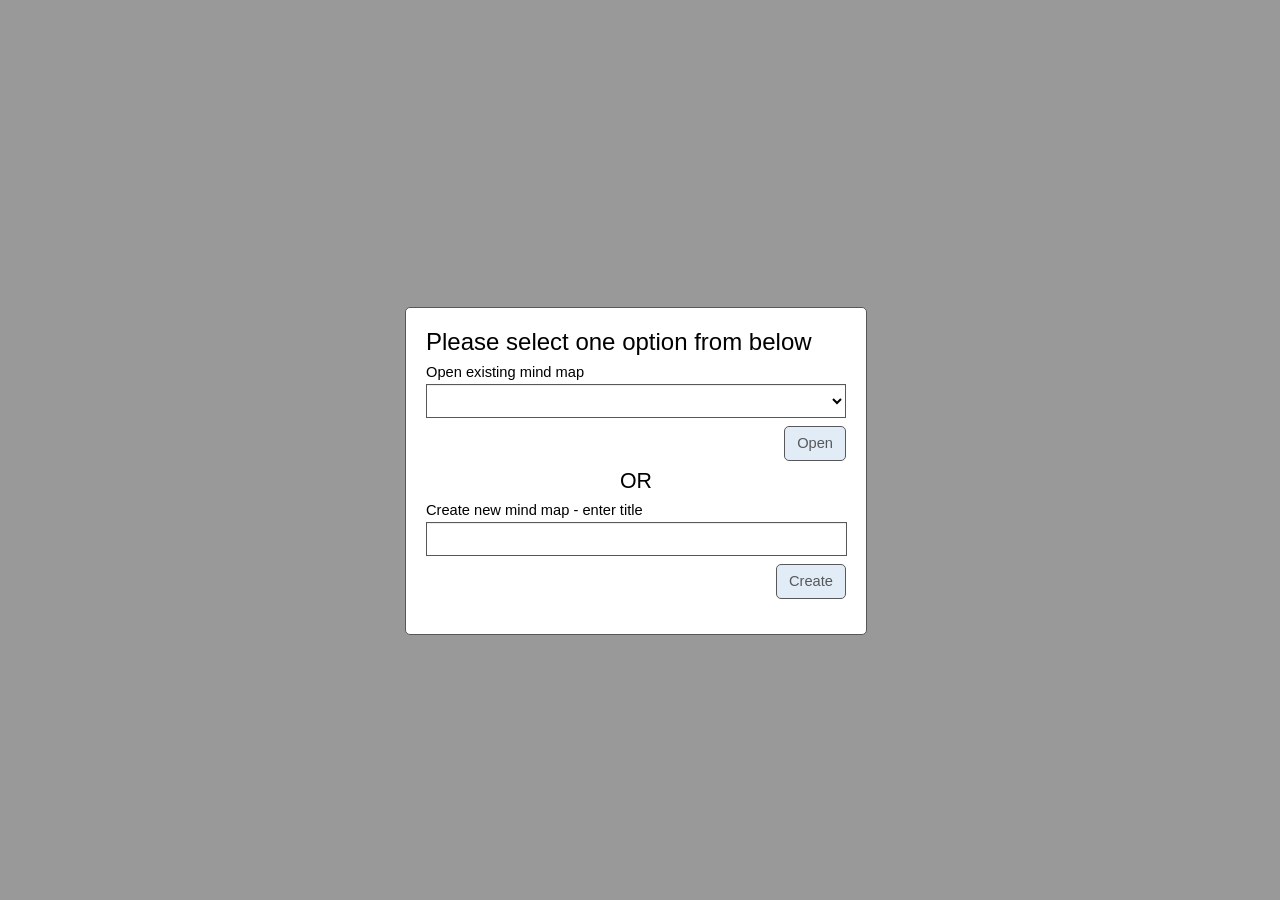
<file: mind_map/index.html>
<!DOCTYPE html>
<html lang="en">
    <head>
        <title>TODO supply a title</title>
        <meta charset="UTF-8"/>
        <meta name="viewport" content="width=device-width, user-scalable=no"/>
        <link href="css/main.css" rel="stylesheet" type="text/css" />
        <script type="text/javascript" src="./js/excanvas.js"></script>
        <script src="./js/json.js"></script>
        <script src="./vleapi.1.js"></script>
        <script>
            var is_ie8 = false;
            var is_firefox = navigator.userAgent.toLowerCase().indexOf('firefox') > -1 ? true : false;
        </script>
    </head>
    <!-- Set a unique ID (in body.id below) to save data against in either
         VLE/Local Storage, can only be 20 chars long, a-z 0-9 -_ -->
    <body id="default_mind_map_id">
        <!--[if IE 8]>
          <script>
              is_ie8 = true;
          </script>
        <![endif]-->
        <div class="menuCon" id="menuCon">
            <ul class="visibleM" id="visibleM">
                <li id="addNli"><a href="javascript:void(0);" title="Add - Add to selected box" id="addN" style="margin-top: 6px;">Add</a></li>
                <li><a href="javascript:void(0);" title="Edit - Edit selected box" id="editN" style="margin-top: 6px;">Edit</a></li>
                <li><a href="javascript:void(0);" title="Move - Move selected box" id="moveN" style="margin-top: 6px;">Move</a></li>
                <li><a href="javascript:void(0);" title="Delete - Remove selected box" id="removeN" style="margin-top: 6px;">Delete</a></li>
                <li><a href="javascript:void(0);" title="More - Show extra actions" id="menSh" style="margin-top: 6px;">More</a></li>
                <li id="cancelM"><a href="javascript:void(0);" title="Cancel - Cancel move" id="cancelMove" style="margin-top: 6px;">Cancel</a></li>
            </ul>
            <div id="extraMenu">
                <div id="mapTitle"></div>
                <ul>
                    <li><a href="javascript:void(0);" id="saveAsM" title="Copy/Save As">Copy/Save As</a></li>
                    <li><a href="javascript:void(0);" id="saveAsIM" title="Save As Image">Save As Image</a></li>
                    <li><a href="javascript:void(0);" id="printM" title="Print">Print</a></li>
                    <li><a href="javascript:void(0);" id="renameM" title="Rename">Rename</a></li>
                </ul>
                <div id="mapTitle1"></div>
                <ul>
                    <li><a href="javascript:void(0);" id="openM" title="Open mind map">Open mind map</a></li>
                    <li><a href="javascript:void(0);" id="createM" title="Create new mind map">Create new mind map</a></li>
                    <li><a href="javascript:void(0);" id="deleteM" title="Delete mind map">Delete mind map</a></li>
                    <li><a href="javascript:void(0);" id="helpM" title="Help - how to use this tool">Help - how to use this tool</a></li>
                </ul>
            </div>
        </div>
        <!-- to show as tree set class to "showTree" -->
        <div id="canvasMimic" ></div>

        <div id="sheeld"></div>
        <div id="openOrNew">
            <h1>Please select one option from below</h1>
            <div class="">
                <label for="openEx">Open existing mind map</label>
                <select id="openEx"></select>
                <div class="centerT">
                    <button id="openOrNewO">Open</button>
                </div>
            </div>
            <div class="ortext">OR</div>
            <div class="">
                <label for="newT1">Create new mind map - enter title</label>
                <input type="text" value="" id="newT1" maxlength="255"/>
                <div class="centerT">
                    <button id="openOrNewN">Create</button>
                </div>

            </div>
        </div>
        <div id="open">
            <h1>Please select mind map</h1>
            <div >
                <label for="openEx1">Open existing mind map</label>
                <select id="openEx1"></select>
                <div class="centerT">
                    <button id="openC1">Open</button><button id="cancelC1" class="margin-l">Cancel</button>
                </div>
            </div>
        </div>
        <div id="openOrNew1">
            <label for="nodeT">Edit text (<span id="charC">0</span> of 255 characters)</label>
            <input type="text" value="" id="nodeT" maxlength="255" />
            <div class="centerT">
                <input type="button" id="saveB" value="Save" /><input type="button" id="cancelB" class="margin-l" value="Cancel"/>
            </div>
        </div>
        <div id="new">
            <label for="newT2">Title for new mind map</label>
            <input type="text" value="" id="newT2" maxlength="255"/>
            <div class="centerT">
                <button id="saveB1">Save</button><button id="cancelB1" class="margin-l">Cancel</button>
            </div>
        </div>

        <div id="editTitle">
            <label for="newT4">Mind map title</label>
            <input type="text" value="" id="newT4" maxlength="255"/>
            <div class="centerT">
                <button id="saveB4">Save</button><button id="cancelB4" class="margin-l">Cancel</button>
            </div>
        </div>

        <div id="help">
            <h1>How to use</h1>
            <div class="centent">
                <h2>Keyboard shortcuts</h2>
                <p class="hanging">A – Add to list. Adds new box to list where selected box appears. Cannot add to main box</p>
                <p class="hanging">I – Insert new box</p>
                <p class="hanging">E – Edit selected box</p>
                <p class="hanging">S – Go to menu</p>
                <p class="hanging">M – Move selected text to another box</p>
                <p class="hanging">Delete or D – Delete selected box</p>
                <p class="hanging">Esc – Cancel edit</p>
                <p class="hanging">up/down/left/right arrow – Move mind map</p>
                <p class="hanging">Tab – Moves from one box to next. If box is hidden will make it visible.</p>
                <br />
                <br />
                <h2>Mouse actions</h2>
                <p class="hanging">Double click to edit</p>
                <p class="hanging">Single click to select</p>
                <p class="hanging">Click and drag to move box</p>
                <p class="hanging">Click and drag into empty space to move whole map</p>
            </div>
            <button id="closeB">Close</button>
        </div>
        <div id="delete">
            <h1>Select mind map to delete</h1>
            <div class="centent" id="deletL">

            </div>
            <div class="centerT">
                <button id="deleteM1">Delete</button><button id="closeM1" class="margin-l">Close</button>
            </div>
        </div>
        <div id="print">
            <label for="psize">Select page size</label>
            <select id="psize">
                <option value="A4">A4</option>
                <option value="A3">A3</option>
            </select>
            <label for="pLand">Select page Layout</label>
            <select id="pLand">
                <option value="false">Portrait</option>
                <option value="true">Landscape</option>
            </select>
            <div class="centerT">
                <button id="printM1">Print</button><button id="canceM1" class="margin-l">Cancel</button>
            </div>
        </div>
        <div id="saveImage">
            <p>Enter picture width in PX or leave empty for auto</p>
            <label for="newTpicW">Picture width in px</label>
            <input type="text" value="" id="newTpicW" maxlength="6"/>
            <div class="centerT">
                <button id="saveI">Save</button><button id="cancelI" class="margin-l">Cancel</button>
            </div>
        </div>
        <div id="printData"></div>
        <script src="./js/main.js" type="text/javascript"></script>

    </body>
</html>
</file>
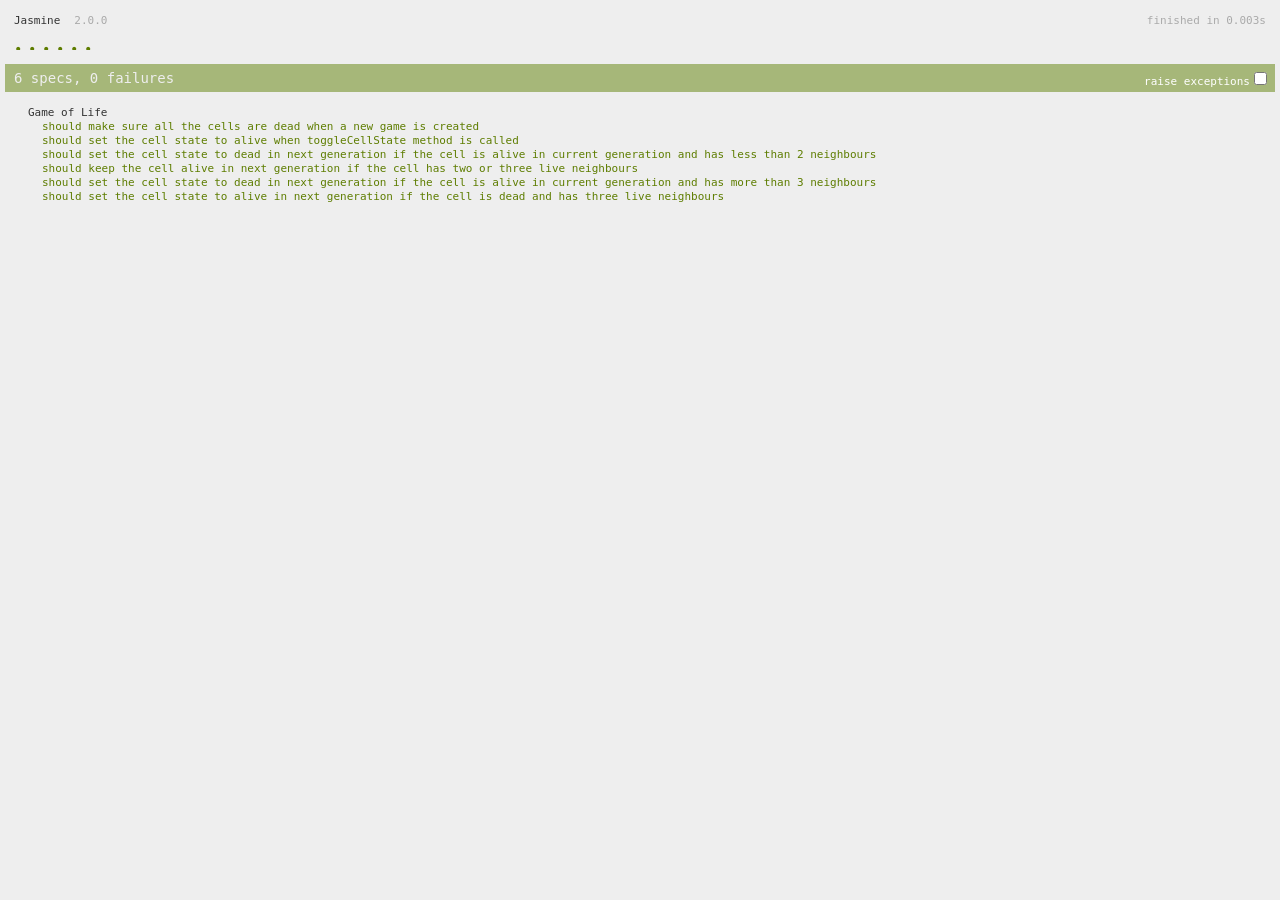
<file: example_with_jasmine/SpecRunner.html>
<!DOCTYPE HTML PUBLIC "-//W3C//DTD HTML 4.01 Transitional//EN" "http://www.w3.org/TR/html4/loose.dtd">
<html>
	<head>
		<title>test</title>
		<link rel="shortcut icon" type="image/png" href="lib/jasmine-2.0.0/jasmine_favicon.png">
		<link rel="stylesheet" type="text/css" href="lib/jasmine-2.0.0/jasmine.css">
	</head>
	<body>
		<script type="text/javascript" src="lib/jasmine-2.0.0/jasmine.js"></script>
		<script type="text/javascript" src="lib/jasmine-2.0.0/jasmine-html.js"></script>
		<script type="text/javascript" src="lib/jasmine-2.0.0/boot.js"></script>

		<script type="text/javascript" src="src/game-of-life.js"></script>
		<script type="text/javascript" src="spec/game-of-life.js"></script>
	</body>
</html>
</file>
<file: mind_map/css/main.css>
* {
    margin: 0;
    padding: 0;
    margin: 0;
    padding: 0;
    border: 0;
    font: inherit;
    vertical-align: baseline;
    font-family: arial;
    font-size: 11pt;
    color: #000;
}

canvas{
    background: #E1ECF6;
    padding: 0;
    display: block;
    overflow: hidden;
    position: absolute;
}

#sheeld {
    position: absolute; /* Change back to fixed when ePub's allow */
    z-index: 1000;
    background-color:#000;
    top: 0;
    left: 0;
    right: 0;
    bottom: 0;
    display: none;
    opacity:0.4;
    filter:alpha(opacity=40);
}

#openOrNew, #openOrNew1, #open, #new, #delete, #print, #saveImage, #editTitle {
    position: absolute; /* Change back to fixed when ePub's allow */
    width: 420px;
    height: 286px;
    left: 50%;
    margin-left: -235px;
    top: 50%;
    margin-top: -143px;
    border: 1px solid #58585A;
    background-color: #FFF;
    z-index: 1001;
    padding: 20px;
    border-radius: 5px;
    display: none;
}

#print {
    height: 174px;
}

#saveImage {
    height: 120px;
}

#open {
    height: 144px;
    margin-top: -72px;
}

#openOrNew1 {
    height: 104px;
    margin-top: -52px;
}

#openOrNew label {
    color: #000;
    margin-bottom: 5px;
    clear: both;
    padding-bottom: 8px;
}

h1 {
    color: #000;
    font-size: 18pt;
    margin-bottom: 8px;
}

h2 {
    color: #000;
    font-size: 16pt;
    margin-bottom: 5px;
}

input[type=text], select {
    display: block;
    width: 94%;
    height: 34px;
    padding: 6px 12px;
    line-height: 1.42857143;
    background-color: #fff;
    border: 1px solid #58585A;
    /*border-radius: 4px;*/
    -webkit-box-shadow: inset 0 1px 1px rgba(0,0,0,.075);
    box-shadow: inset 0 1px 1px rgba(0,0,0,.075);
    -webkit-transition: border-color ease-in-out .15s,box-shadow ease-in-out .15s;
    transition: border-color ease-in-out .15s,box-shadow ease-in-out .15s;
    margin: 0;
    margin-top: 4px;
}

input[type=text] {
    height: 20px;
}

select {
    width: 100%;
}

.left{
    float: left;
    display: inline-block;
    width: 46%;
    padding: 8px;
}

.right {
    float: right;
    display: inline-block;
    width: 46%;
    padding: 8px;
}

button, input[type=button] {
    display: inline-block;
    margin-bottom: 0;
    font-weight: 400;
    text-align: center;
    vertical-align: middle;
    cursor: pointer;
    border: 1px solid transparent;
    white-space: nowrap;
    padding: 6px 12px;
    line-height: 1.42857143;
    border-radius: 5px;
    -webkit-user-select: none;
    -moz-user-select: none;
    -ms-user-select: none;
    user-select: none;
    color: #58585A;
    background-color: #E1ECF6;
    border-color: #58585A;
}

button:hover {
    background-color: #7EB4DB;
    color: #FFF;
}

.centerT {
    text-align: right;
    margin-top: 8px;
}

.node {
    position: absolute;
    color: #000;
    text-decoration: none;
    display: inline-block;
    white-space: pre-wrap;
    max-width: 225px;
    /*-moz-user-select: -moz-none;*/
    -khtml-user-select: none;
    -webkit-user-select: none;
    -ms-user-select: none;
    user-select: none;
}

.transparent {
    opacity:0.6;
    filter:alpha(opacity=60);
    border-style: solid!important;
}

.notrans {
    opacity:1!important;
    filter:alpha(opacity=100)!important;
}

.nodeS {
    position: absolute;
    /*color: #000;*/
    text-decoration: none;
    display: inline-block;
    white-space: pre-wrap;
    max-width: 250px;
    height: 10px;
    /*border: 1px dashed #3c7375;*/
    /*background: url('../img/arrow.png') no-repeat left center;*/
    /*background: #56a5a8;*/
    z-index: 1;
    /*opacity:0.2;*/
    /*filter:alpha(opacity=20);*/
    min-width: 29px;
    border-radius: 5px;
}

.nodeS.selected {
    background: #9B9C9D!important;
    color: #FFF!important;
}

.nodeS:hover, .nodeS:focus {
    background: #9B9C9D!important;
    color: #FFF;
}

textarea.node {
    background: transparent;
    border: none;
    text-decoration: none;
    outline: transparent;
    padding: 0;
}

.node:hover{
    color: #000;
    text-decoration: underline;
}

.move div.node.selected, .move div.node.selected:hover {
    background: #EACB9F;
    color: #FFF;
}

a.node.selected {
    background: #9B9C9D!important;
    color: #FFF!important;
}

.move a.node:hover, .move a.node:focus{
    text-decoration: underline;
}

.move div.node{
    opacity:0.6;
    filter:alpha(opacity=60);
}

.move div.node:hover, .move div.node:focus{
    color: #000;
    text-decoration: none;
}

textarea.node:fucus, textarea.node:hover {
    text-decoration: none!important;
}

/*  STYLE FOR NODES BEGIN */

.st1 {
    color: #000;
}

.node.st1 {
    border-radius: 5px;
    border: 3px solid #0089C5;
    background: #FFF;
    padding: 6px 12px;
}

.node.st1:focus {
    background: #C1D9ED;
}

.node.st2 {
    border-radius: 5px;
    border: 1px solid #CA7F1B;
    background: #FFF;
    padding: 6px 12px;
}

.move .node.st1 {
    border: 3px dashed #0089C5;
}

.move .node.st2 {
    border: 1px dashed #CA7F1B;
}

.move .node.st2:hover {
    color: #FFF;
    background: #9B9C9D;
}

.nodeS.st2, .nodeS.st1 {
    border: 1px dashed #CA7F1B;
    background: #FFF;
}

.nodeS.st2.selected {
    background: #9B9C9D!important;
}

.node.st2:focus {
    background: #EACB9F;
}

.node.move-this {
    background: #FFF;
}

/*  STYLE FOR NODES END*/

#canvasMimic {
    position: absolute; /* Change back to 'fixed' when ePub's allow */
    top:0;
    left: 0;
    right: 0;
    bottom: 0;
    overflow: scroll;
    display: inline-block;
    z-index: 1;
}

.menuCon{
    position: absolute;
    top: 0;
    left: 0;
    width: 280px;
    z-index: 101;
    border: 1px solid #58585A;
    background-color: #FFF;
    display: none;
    border-radius: 5px;
    text-align: center;
}

.menuCon .visibleM {
    display: inline-block;
    list-style: none;
}

.menuCon .visibleM li {
    float: left;
}

.menuCon .visibleM a{
    width: auto;
    padding: 6px;
    margin: 2px;
    border-radius: 5px;
    border: 1px solid #58585A;
    background: #E1ECF6;
}

.menuCon .visibleM a:hover, .menuCon .visibleM a:focus {
    background: #7EB4DB;
}

.menuCon .lCon{
    float: left;
    display: inline-block;
    width: 110px;
}

.menuCon .rCon{
    float: right;
    display: inline-block;
    width: 90px;
}

.menuCon a{
    color: #000;
    text-decoration: none;
    display: inline-block;
    padding: 7px 6px;
    text-align: left;
}

.menuCon a:hover, .menuCon a:focus{
    background-color: #D6E6F3;
}

.menuCon #extraMenu {
    border-top: 1px solid #58585A;
    margin-top: 4px;
    clear: both;
    display: none;
}

.menuCon #extraMenu ul{
    list-style: none;
}

.menuCon #extraMenu ul a {
    width: 258px;
}
#new, #editTitle{
    height: 100px!important;
}

.margin-l {
    margin-left: 10px;
}

#help {
    position: absolute; /* Change back to 'fixed' when ePub's allow */
    top:20px;
    left: 20px;
    right: 20px;
    bottom: 20px;
    border: 1px solid #58585A;
    background-color: #FFF;
    z-index: 1001;
    padding: 20px;
    border-radius: 5px;
    display: none;
}

#help .centent {
    overflow: auto;
    height: auto;
    position: absolute;
    bottom: 20px;
    right: 20px;
    top: 60px;
    left: 40px;
}

#delete .centent{
    overflow: auto;
    height: auto;
    position: absolute;
    bottom: 80px;
    right: 20px;
    top: 60px;
    left: 40px;
}

#delete .centerT {
    position: absolute;
    bottom: 20px;
    right: 20px;
}

#help button {
    position: absolute;
    right: 20px;
    bottom: 20px;
}

.ortext {
    text-align: center;
    margin-bottom: 8px;
    margin-top: 8px;
    display: inline-block;
    font-size: 16pt;
    width: 100%;
}

#printData {
    display: none;
}

#cancelM{
    display: none;
}

#mapTitle, #mapTitle1 {
    width: 254px;
    white-space: nowrap;
    overflow: hidden;
    text-overflow: ellipsis;
    font-weight: bold;
    text-align: left;
    padding: 8px;
    border-bottom: 1px solid #AAA7A7;
    color: #AAA7A7;
    font-size: 12pt;
    margin-left: 4px;
}

.hanging {
    padding-left: 24px;
    text-indent: -24px;
}
</file>
<file: example_with_jasmine/lib/jasmine-2.0.0/jasmine.css>
body { background-color: #eeeeee; padding: 0; margin: 5px; overflow-y: scroll; }

.html-reporter { font-size: 11px; font-family: Monaco, "Lucida Console", monospace; line-height: 14px; color: #333333; }
.html-reporter a { text-decoration: none; }
.html-reporter a:hover { text-decoration: underline; }
.html-reporter p, .html-reporter h1, .html-reporter h2, .html-reporter h3, .html-reporter h4, .html-reporter h5, .html-reporter h6 { margin: 0; line-height: 14px; }
.html-reporter .banner, .html-reporter .symbol-summary, .html-reporter .summary, .html-reporter .result-message, .html-reporter .spec .description, .html-reporter .spec-detail .description, .html-reporter .alert .bar, .html-reporter .stack-trace { padding-left: 9px; padding-right: 9px; }
.html-reporter .banner .version { margin-left: 14px; }
.html-reporter #jasmine_content { position: fixed; right: 100%; }
.html-reporter .version { color: #aaaaaa; }
.html-reporter .banner { margin-top: 14px; }
.html-reporter .duration { color: #aaaaaa; float: right; }
.html-reporter .symbol-summary { overflow: hidden; *zoom: 1; margin: 14px 0; }
.html-reporter .symbol-summary li { display: inline-block; height: 8px; width: 14px; font-size: 16px; }
.html-reporter .symbol-summary li.passed { font-size: 14px; }
.html-reporter .symbol-summary li.passed:before { color: #5e7d00; content: "\02022"; }
.html-reporter .symbol-summary li.failed { line-height: 9px; }
.html-reporter .symbol-summary li.failed:before { color: #b03911; content: "x"; font-weight: bold; margin-left: -1px; }
.html-reporter .symbol-summary li.disabled { font-size: 14px; }
.html-reporter .symbol-summary li.disabled:before { color: #bababa; content: "\02022"; }
.html-reporter .symbol-summary li.pending { line-height: 17px; }
.html-reporter .symbol-summary li.pending:before { color: #ba9d37; content: "*"; }
.html-reporter .exceptions { color: #fff; float: right; margin-top: 5px; margin-right: 5px; }
.html-reporter .bar { line-height: 28px; font-size: 14px; display: block; color: #eee; }
.html-reporter .bar.failed { background-color: #b03911; }
.html-reporter .bar.passed { background-color: #a6b779; }
.html-reporter .bar.skipped { background-color: #bababa; }
.html-reporter .bar.menu { background-color: #fff; color: #aaaaaa; }
.html-reporter .bar.menu a { color: #333333; }
.html-reporter .bar a { color: white; }
.html-reporter.spec-list .bar.menu.failure-list, .html-reporter.spec-list .results .failures { display: none; }
.html-reporter.failure-list .bar.menu.spec-list, .html-reporter.failure-list .summary { display: none; }
.html-reporter .running-alert { background-color: #666666; }
.html-reporter .results { margin-top: 14px; }
.html-reporter.showDetails .summaryMenuItem { font-weight: normal; text-decoration: inherit; }
.html-reporter.showDetails .summaryMenuItem:hover { text-decoration: underline; }
.html-reporter.showDetails .detailsMenuItem { font-weight: bold; text-decoration: underline; }
.html-reporter.showDetails .summary { display: none; }
.html-reporter.showDetails #details { display: block; }
.html-reporter .summaryMenuItem { font-weight: bold; text-decoration: underline; }
.html-reporter .summary { margin-top: 14px; }
.html-reporter .summary ul { list-style-type: none; margin-left: 14px; padding-top: 0; padding-left: 0; }
.html-reporter .summary ul.suite { margin-top: 7px; margin-bottom: 7px; }
.html-reporter .summary li.passed a { color: #5e7d00; }
.html-reporter .summary li.failed a { color: #b03911; }
.html-reporter .summary li.pending a { color: #ba9d37; }
.html-reporter .description + .suite { margin-top: 0; }
.html-reporter .suite { margin-top: 14px; }
.html-reporter .suite a { color: #333333; }
.html-reporter .failures .spec-detail { margin-bottom: 28px; }
.html-reporter .failures .spec-detail .description { background-color: #b03911; }
.html-reporter .failures .spec-detail .description a { color: white; }
.html-reporter .result-message { padding-top: 14px; color: #333333; white-space: pre; }
.html-reporter .result-message span.result { display: block; }
.html-reporter .stack-trace { margin: 5px 0 0 0; max-height: 224px; overflow: auto; line-height: 18px; color: #666666; border: 1px solid #ddd; background: white; white-space: pre; }
</file>
